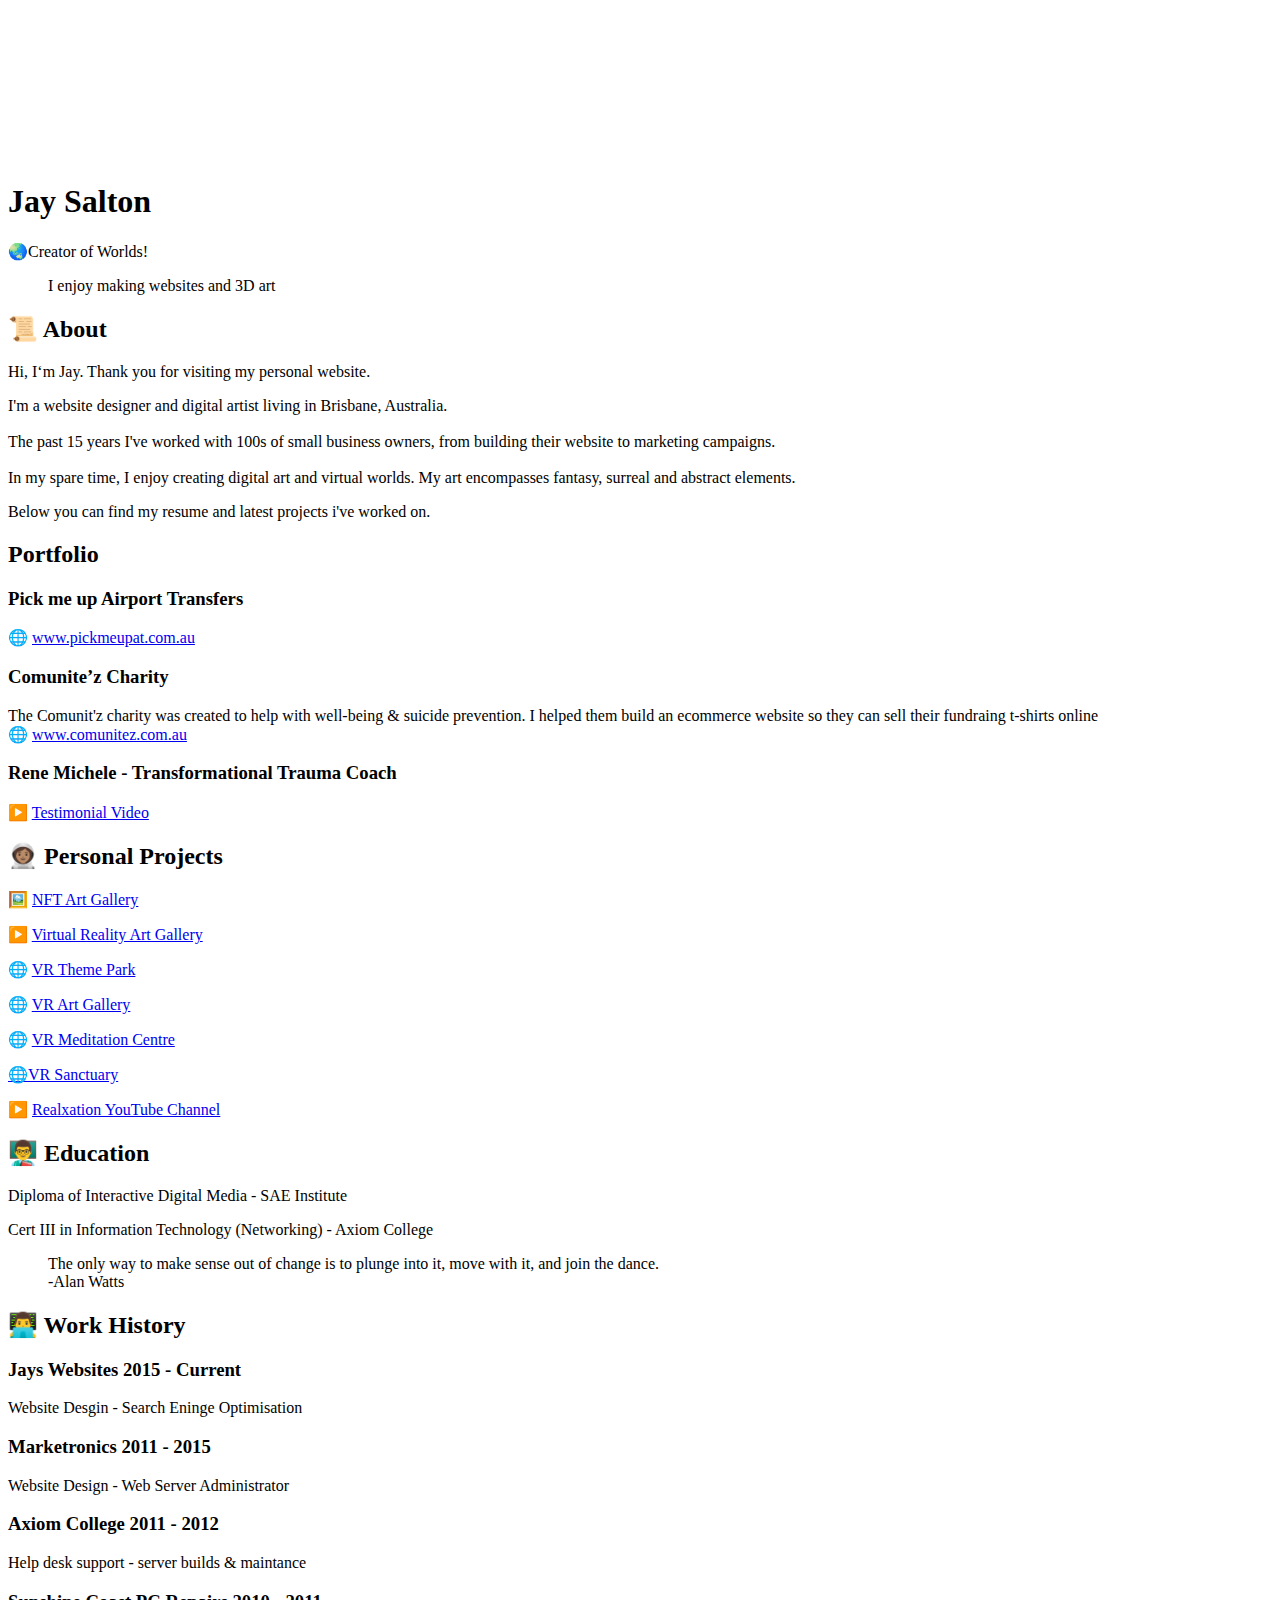
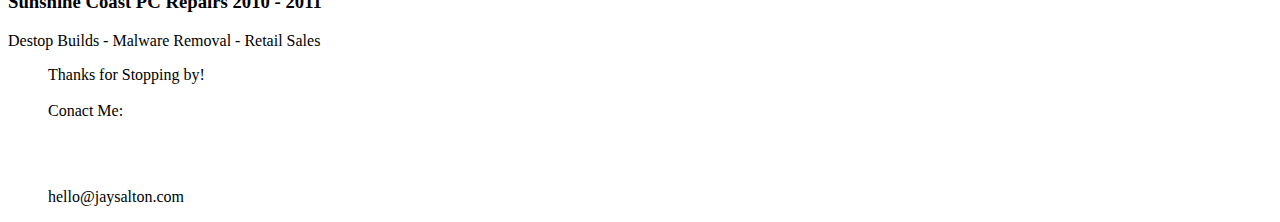
<file: index.html>
<!DOCTYPE html>
<html lang="en">
  <head>
    <meta charset="UTF-8" />
    <link rel="icon" type="image/svg+xml" href="favicon.svg" />
    <meta name="viewport" content="width=device-width, initial-scale=1.0" />
    
    <title>Jay Salton Web Developer</title>
  </head>
  <body>

    <canvas id="bg"></canvas>   

    <main>

      <header>
        <h1>Jay Salton</h1>
        <p>🌏Creator of Worlds! </p>
      </header>


      <blockquote>
        <p>I enjoy making websites and 3D art</p>
      </blockquote>

      <section>
        <h2>📜 About</h2>
        <p>
          Hi, I‘m Jay. Thank you for visiting my personal website. 
        </p>

        <p>
          I'm a website designer and digital artist living in Brisbane, Australia.<br><br>
          The past 15 years I've worked with 100s of small business owners, from building their website to marketing campaigns. <br><br>
          In my spare time, I enjoy creating digital art and virtual worlds. My art encompasses fantasy, surreal and abstract elements. 

        </p>

        <p>
          Below you can find my resume and latest projects i've worked on.
        </p>

      </section>

      <section class="light">
        <h2> Portfolio</h2>
        <h3>Pick me up Airport Transfers</h3>
       <p>
        🌐 <a href="https://www.pickmeupat.com.au/">www.pickmeupat.com.au</a>
      </p> 
<h3>Comunite’z Charity</h3>
<p>The Comunit'z charity was created to help with well-being & suicide prevention. I helped them build an ecommerce website so they can sell their fundraing t-shirts online<br>
  🌐 <a href="https://www.comunitez.com.au/">www.comunitez.com.au</a>
</p>

<h3>Rene Michele - Transformational Trauma Coach</h3>
<p>▶️ <a href="https://youtu.be/OYMXrXbszx4">Testimonial Video</a></p>
        
<h2>👩🏽‍🚀 Personal Projects</h2>
        <p>
          🖼️ <a href="https://opensea.io/collection/psychedelic-art/">NFT Art Gallery</a>
      </p>
      <p>
        ▶️ <a href="https://youtu.be/QsZ8k6-0RXs">Virtual Reality Art Gallery</a>
      </p>
      <p>

        🌐 <a href="https://atlas.sansar.com/experiences/renegaderabbit/psychedelic-kingdom">VR Theme Park</a>
      </p>
        <p>
          🌐 <a href="https://atlas.sansar.com/experiences/renegaderabbit/jay-salton-art-gallery">VR Art Gallery</a>
       
        </p>
        <p>
          🌐 <a href="https://atlas.sansar.com/experiences/renegaderabbit/temple-of-now">VR Meditation Centre</a>
     </p>
      <p>
        <a href="https://atlas.sansar.com/experiences/renegaderabbit/belux-chill">🌐VR Sanctuary</a>
      </p>
  <p>
    ▶️ <a href="https://www.youtube.com/channel/UCKn0nM4LGGJKEfZ10NL2Uug/">Realxation YouTube Channel</a>
      </p>
        <h2>👨‍🏫 Education</h2>
   
         <p>Diploma of Interactive Digital Media - SAE Institute</p>
          <p>Cert III in Information Technology (Networking) - Axiom College</p>       
      </section>

      <blockquote>
        <p>The only way to make sense out of change is to plunge into it, move with it, and join the dance.<br>-Alan Watts</p>
      </blockquote>

      <section class="left">
        <h2>👨‍💻 Work History</h2>

        <h3>Jays Websites 2015 - Current</h3>
       
<p>Website Desgin - Search Eninge Optimisation        </p>
        <h3>Marketronics 2011 - 2015</h3>
        <p>
Website Design - Web Server Administrator      </p>
        <h3>Axiom College 2011 - 2012</h3>
     
<p>Help desk support - server builds & maintance        </p>
<h3>Sunshine Coast PC Repairs 2010 - 2011</h3>

Destop Builds - Malware Removal - Retail Sales 
      </section>

      <blockquote>
        <p>Thanks for Stopping by!<br><br> Conact Me:</p>
          
        <br><br>
        <p>hello@jaysalton.com</p>
       
      </blockquote>
   
    </main>
    
    <script type="module" src="/main.js"></script>

















  </body>
</html>
</file>
